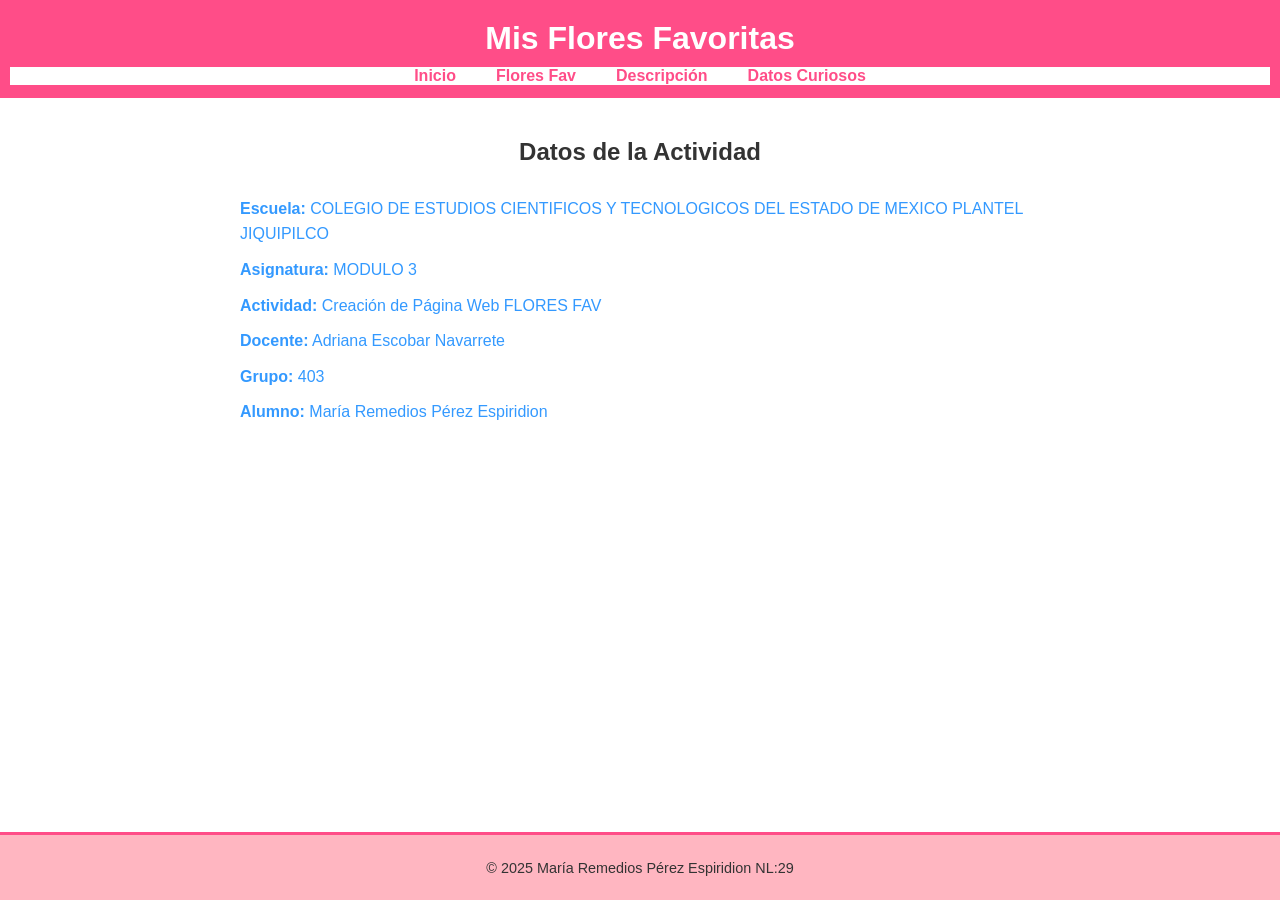
<file: index.html>
<!DOCTYPE html>
<html lang="es">

<head>
    <meta charset="UTF-8">
<meta name="viewport" content="width=device-width,initial-scale=1.0">
    <title>Index - Flores Fav</title>
    <link rel="stylesheet" href="estilomaria.css">

    
    <style>
        body {
            font-family: Arial, sans-serif;
            background-color: #ffffff;
            margin: 0;
            padding: 0;
            color: #333;
        }

        header {
            background-color: #ff4d88;
            padding: 10px;
            text-align: center;
        }

        header h1 {
            color: #fff;
            margin: 10px 0;
            font-size: 2em;
        }

        nav ul {
            list-style: none;
            margin: 0;
            padding: 0;
            display: flex;
            justify-content: center;
            background-color: #fff;
            border-bottom: 3px solid #ff4d88;
            flex-wrap: wrap;
        }

        nav li {
            margin: 0 15px;
        }

        nav a {
            text-decoration: none;
            color: #ff4d88;
            font-weight: bold;
            font-size: 1em;
            padding: 5px;
            transition: border-bottom 0.3s;
            cursor: pointer;
        }

        nav a:hover {
            border-bottom: 2px solid #ff4d88;
        }

        section {
            padding: 20px;
            max-width: 800px;
            margin: 0 auto;
            text-align: center;
        }

        section h2 {
            color: #ff4d88;
            margin-bottom: 20px;
        }

        .datos p {
            color: #3399ff;
            font-size: 1em;
            margin: 10px 0;
            line-height: 1.6em;
        }

     /* Pie de página fijo al fondo */
footer {
    background-color: #ffb6c1;
    text-align: center;
    padding: 10px;
    font-size: 0.9em;
    color: #333;
    border-top: 3px solid #ff4d88;
}

    </style>
</head>

<body>
    <header>
        <h1>Mis Flores Favoritas</h1>
        <nav>
            <ul>
                <li><a href="index.html">Inicio</a></li>
                <li><a href="mare4.html">Flores Fav</a></li>
                <li><a href="DESCRIPCION.html">Descripción</a></li>
                 <li><a href="DESCRIPCION1.html">Datos Curiosos</a></li>
            </ul>
        </nav>
    </header>

    <main>
        <h2>Datos de la Actividad</h2>
        <div class="datos">
            <p><strong>Escuela:</strong> COLEGIO DE ESTUDIOS CIENTIFICOS Y TECNOLOGICOS DEL ESTADO DE MEXICO  PLANTEL JIQUIPILCO </p>
            <p><strong>Asignatura:</strong> MODULO 3</p>
            <p><strong>Actividad:</strong> Creación de Página Web FLORES FAV </p>
            <p><strong>Docente:</strong> Adriana Escobar Navarrete </p>
            <p><strong>Grupo:</strong> 403</p>
            <p><strong>Alumno:</strong> María Remedios Pérez Espiridion</p>
        </div>
    </main>

    <footer>
        <p>&copy; 2025 María Remedios Pérez Espiridion NL:29</p>
    </footer>
</body>

</html>
</file>
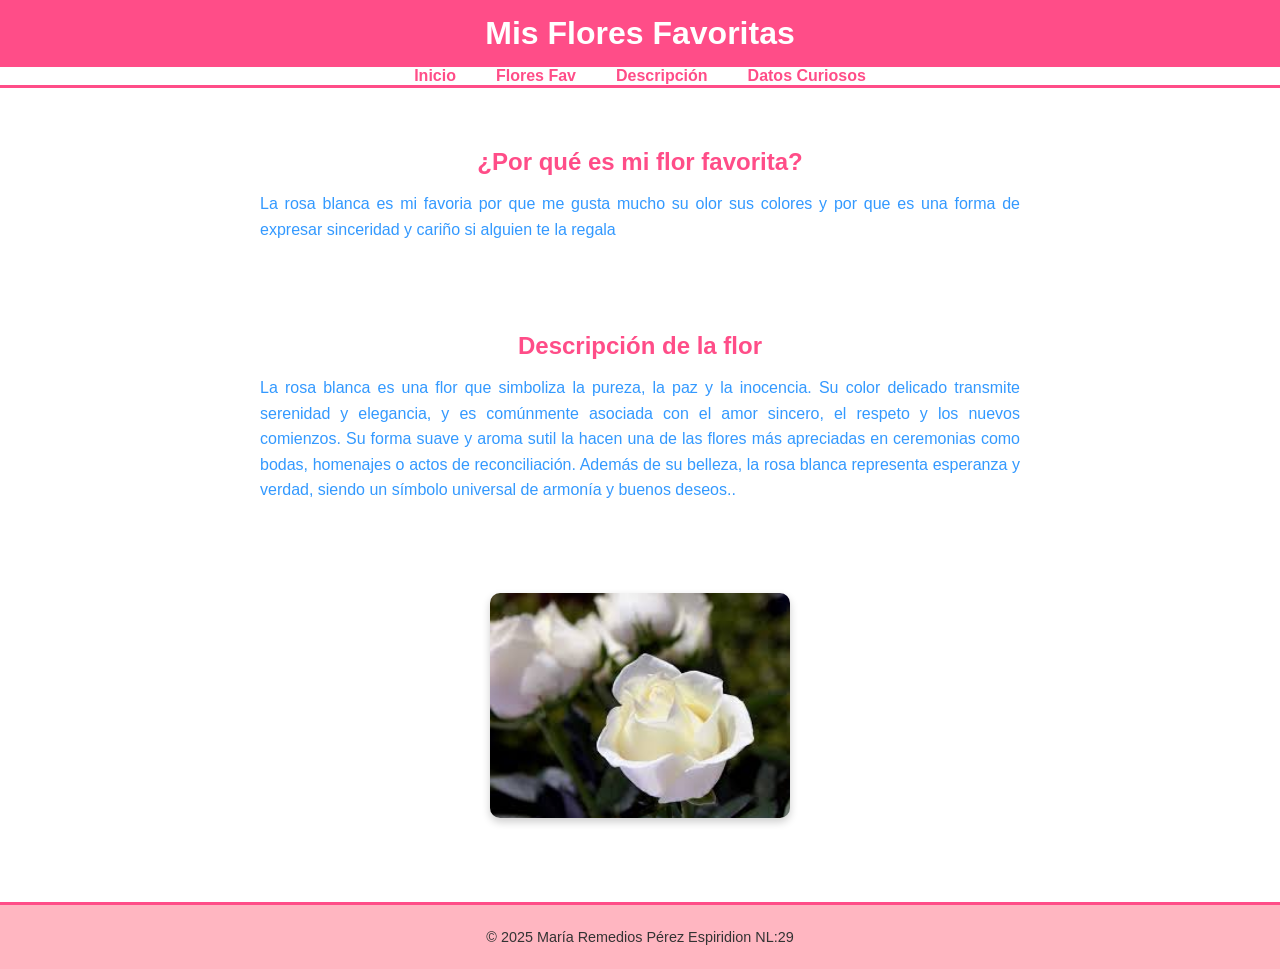
<file: DESCRIPCION.html>
<!DOCTYPE html>
<html lang="es">

<head>
    <meta charset="UTF-8">
    <title>Descripción - Flor Favorita</title>
    <link rel="stylesheet" href="estilomaria.css">
    <style>
        html, body {
            height: 100%;
            margin: 0;
        }

        body {
            display: flex;
            flex-direction: column;
            font-family: Arial, sans-serif;
            background-color: #ffffff;
            color: #333;
        }

        header {
            background-color: #ff4d88;
            text-align: center;
            padding: 15px;
        }

        header h1 {
            color: #fff;
            margin: 0;
            font-size: 2em;
        }

        nav ul {
            list-style: none;
            margin: 0;
            padding: 0;
            display: flex;
            justify-content: center;
            background-color: #fff;
            border-bottom: 3px solid #ff4d88;
            flex-wrap: wrap;
        }

        nav li {
            margin: 0 15px;
        }

        nav a {
            text-decoration: none;
            color: #ff4d88;
            font-weight: bold;
            font-size: 1em;
            padding: 5px;
            transition: border-bottom 0.3s;
            cursor: pointer;
        }

        nav a:hover {
            border-bottom: 2px solid #ff4d88;
        }

        main {
            flex: 1;
            display: flex;
            flex-direction: column;
            align-items: center;
            padding: 20px;
            max-width: 800px;
            margin: 0 auto;
        }

        section {
            margin-bottom: 20px;
            text-align: center;
        }

        section h2 {
            color: #ff4d88;
            margin-bottom: 15px;
        }

        section p {
            color: #3399ff;
            font-size: 1em;
            margin: 10px 0;
            line-height: 1.6em;
            text-align: justify;
        }

        .galeria-img {
            width: 300px;
            height: auto;
            border-radius: 10px;
            box-shadow: 0 4px 8px rgba(0,0,0,0.2);
            margin: 20px 0;
        }

        footer {
            background-color: #ffb6c1;
            text-align: center;
            padding: 10px;
            font-size: 0.9em;
            color: #333;
            border-top: 3px solid #ff4d88;
        }
    </style>
</head>

<body>

    <header>
        <h1>Mis Flores Favoritas</h1>
    </header>

    <nav>
        <ul>
            <li><a href="index.html">Inicio</a></li>
            <li><a href="mare4.html">Flores Fav</a></li>
            <li><a href="DESCRIPCION.html">Descripción</a></li>
            <li><a href="DESCRIPCION1.html">Datos Curiosos</a></li>
        </ul>
    </nav>

    <main>
        <section>
            <h2>¿Por qué es mi flor favorita?</h2>
            <p>La rosa blanca es mi favoria por que  me gusta mucho su olor sus colores y por que es una forma de expresar sinceridad
 y cariño si alguien te la regala </p>
        </section>

        <section>
            <h2>Descripción de la flor</h2>
            <p>La rosa blanca es una flor que simboliza la pureza, la paz y la inocencia. Su color delicado transmite serenidad y elegancia, 
y es comúnmente asociada con el amor sincero, el respeto y los nuevos comienzos. Su forma suave y aroma sutil la hacen una de las flores más apreciadas 
en ceremonias como bodas, homenajes o actos de reconciliación. Además de su belleza, la rosa blanca representa esperanza y verdad, siendo un símbolo 
universal de armonía y buenos deseos..</p>
        </section>

        <section>
         
            <img src="IMG/florBlanca.jpeg" alt="Rosa Blanca" class="galeria-img">
        </section>
    </main>

    <footer>
        <p>&copy; 2025 María Remedios Pérez Espiridion NL:29</p>
    </footer>

</body>

</html>
</file>
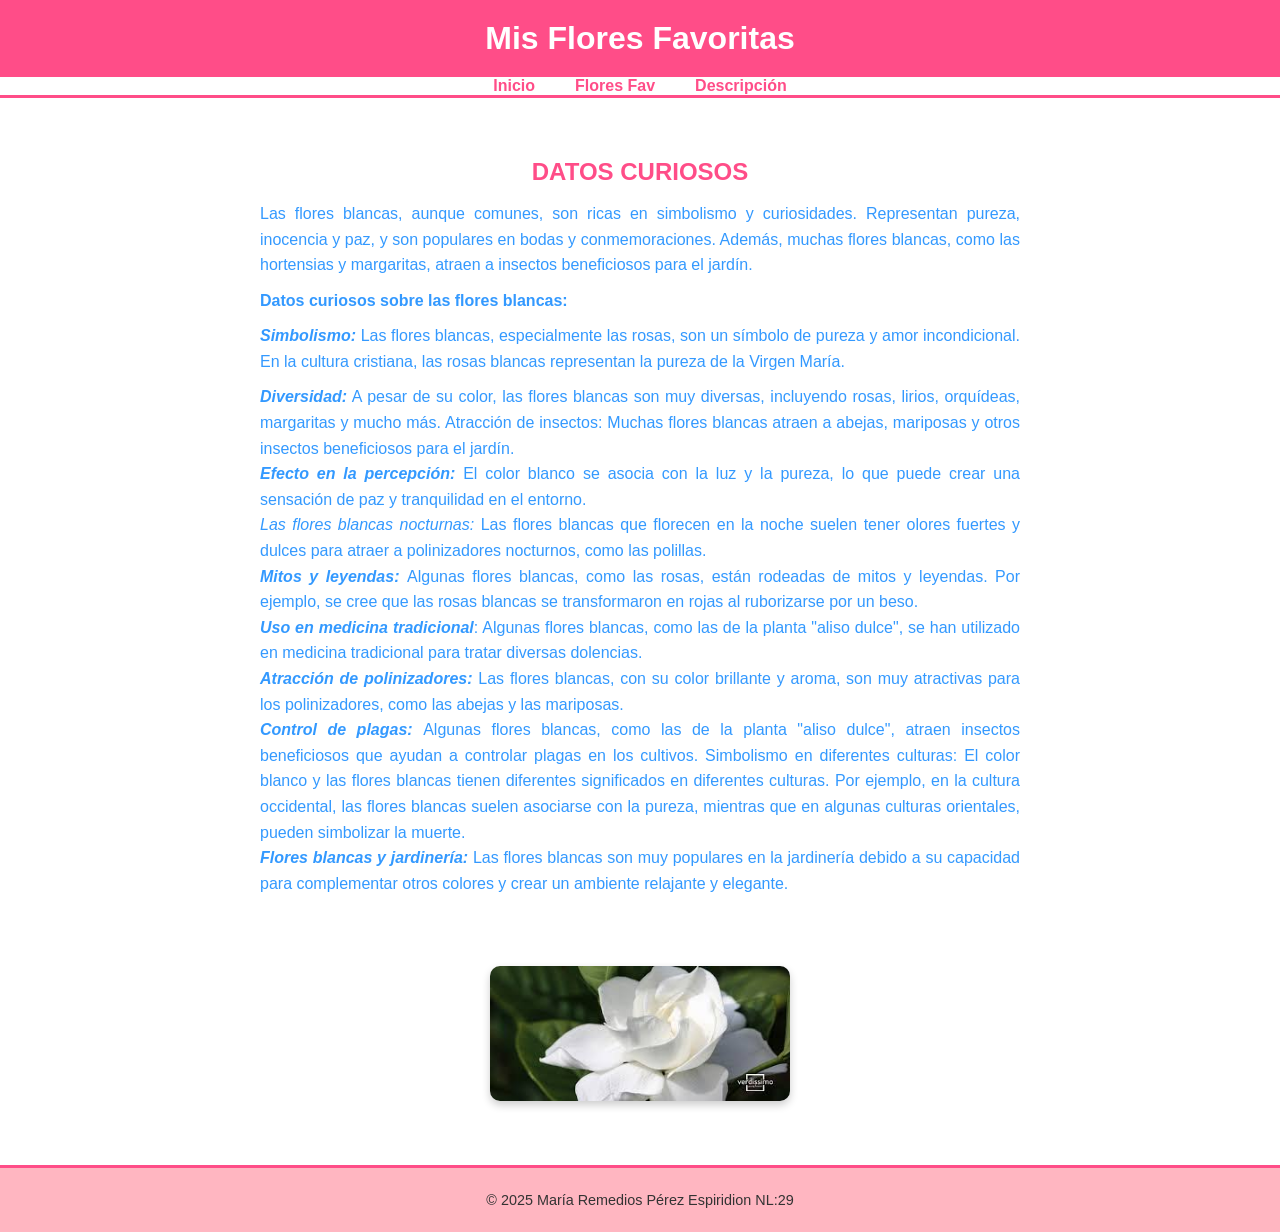
<file: DESCRIPCION1.html>
<!DOCTYPE html>
<html lang="es">

<head>
    <meta charset="UTF-8">
    <title>Descripción - Flor Favorita</title>
    <link rel="stylesheet" href="estilomaria.css">
    
</head>

<body>

    <header>
        <h1>Mis Flores Favoritas</h1>
    </header>

    <nav>
        <ul>
            <li><a href="index.html">Inicio</a></li>
            <li><a href="mare4.html">Flores Fav</a></li>
            <li><a href="DESCRIPCION.html">Descripción</a></li>
        </ul>
    </nav>

    <main>
        <section>
            <h2>DATOS CURIOSOS</h2>
          <p>Las flores blancas, aunque comunes, son ricas en simbolismo y curiosidades. Representan pureza, inocencia y paz, y son populares en bodas y conmemoraciones. Además, muchas flores blancas, como las hortensias y margaritas, atraen a insectos beneficiosos para el jardín.</p>
            <p> <strong>Datos curiosos sobre las flores blancas: </strong></p>
            <p><em><strong>Simbolismo:</strong></em> Las flores blancas, especialmente las rosas, son un símbolo de pureza y amor incondicional. En la cultura cristiana, las rosas blancas representan la pureza de la Virgen María.</p>
            <p> <strong><em>Diversidad:</em></strong> A pesar de su color, las flores blancas son muy diversas, incluyendo rosas, lirios, orquídeas, margaritas y mucho más. Atracción de insectos:
              Muchas flores blancas atraen a abejas, mariposas y otros insectos beneficiosos para el jardín. <br>
              
              <em><strong>Efecto en la percepción:</strong></em> El color blanco se asocia con la luz y la pureza, lo que puede crear una sensación de paz y tranquilidad en el entorno. <br>
              <em>Las flores blancas nocturnas: </em>Las flores blancas que florecen en la noche suelen tener olores fuertes y dulces para atraer a polinizadores nocturnos, como las polillas. <br>
              <em><strong>Mitos y leyendas: </strong></em>Algunas flores blancas, como las rosas, están rodeadas de mitos y leyendas. Por ejemplo, se cree que las rosas blancas se transformaron en rojas al ruborizarse por un beso. <br>
              <em><strong>Uso en medicina tradicional</strong></em>:
              Algunas flores blancas, como las de la planta "aliso dulce", se han utilizado en medicina tradicional para tratar diversas dolencias. 
  <br>
              <em><strong>Atracción de polinizadores:</strong></em> Las flores blancas, con su color brillante y aroma, son muy atractivas para los polinizadores, como las abejas y las mariposas. <br>
              <em><strong>Control de plagas: </strong></em>Algunas flores blancas, como las de la planta "aliso dulce", atraen insectos beneficiosos que ayudan a controlar plagas en los cultivos. Simbolismo en diferentes culturas:
              El color blanco y las flores blancas tienen diferentes significados en diferentes culturas. Por ejemplo, en la cultura occidental, las flores blancas suelen asociarse con la pureza, mientras que en algunas culturas orientales, pueden simbolizar la muerte. 
  <br>
              <em><strong>Flores blancas y jardinería:</strong></em> Las flores blancas son muy populares en la jardinería debido a su capacidad para complementar otros colores y crear un ambiente relajante y elegante. </p>
</section>

       

        <section>
         
            <img src="IMG/rosaBlanca1.jpeg" alt="Rosa Blanca" class="galeria-img">
        </section>
    </main>

    <footer>
        <p>&copy; 2025 María Remedios Pérez Espiridion NL:29</p>
    </footer>

</body>

</html>
</file>
<file: estilomaria.css>
html, body {
            height: 100%;
            margin: 0;
        }

        body {
            display: flex;
            flex-direction: column;
            font-family: Arial, sans-serif;
            background-color: #ffffff;
            color: #333;
        }

        header {
            background-color: #ff4d88;
            text-align: center;
            padding: 15px;
        }

        header h1 {
            color: #fff;
            margin: 0;
            font-size: 2em;
        }

        nav ul {
            list-style: none;
            margin: 0;
            padding: 0;
            display: flex;
            justify-content: center;
            background-color: #fff;
            border-bottom: 3px solid #ff4d88;
            flex-wrap: wrap;
        }

        nav li {
            margin: 0 15px;
        }

        nav a {
            text-decoration: none;
            color: #ff4d88;
            font-weight: bold;
            font-size: 1em;
            padding: 5px;
            transition: border-bottom 0.3s;
            cursor: pointer;
        }

        nav a:hover {
            border-bottom: 2px solid #ff4d88;
        }

        main {
            flex: 1;
            display: flex;
            flex-direction: column;
            align-items: center;
            padding: 20px;
            max-width: 800px;
            margin: 0 auto;
        }

        section {
            margin-bottom: 20px;
            text-align: center;
        }

        section h2 {
            color: #ff4d88;
            margin-bottom: 15px;
        }

        section p {
            color: #3399ff;
            font-size: 1em;
            margin: 10px 0;
            line-height: 1.6em;
            text-align: justify;
        }

        .galeria-img {
            width: 300px;
            height: auto;
            border-radius: 10px;
            box-shadow: 0 4px 8px rgba(0,0,0,0.2);
            margin: 20px 0;
        }

        footer {
            background-color: #ffb6c1;
            text-align: center;
            padding: 10px;
            font-size: 0.9em;
            color: #333;
            border-top: 3px solid #ff4d88;
        }
html, body {
    height: 100%;
    margin: 0;
    padding: 0;
    display: flex;
    flex-direction: column;
    font-family: Arial, sans-serif;
    background-color: #ffffff;
    color: #333;
}


header {
    background-color: #ff4d88;
    padding: 10px;
    text-align: center;
}

header h1 {
    color: #fff;
    margin: 10px 0;
    font-size: 2em;
}


nav ul {
    list-style: none;
    margin: 0;
    padding: 0;
    display: flex;
    justify-content: center;
    background-color: #fff;
    border-bottom: 3px solid #ff4d88;
    flex-wrap: wrap;
}

nav li {
    margin: 0 15px;
}

nav a {
    text-decoration: none;
    color: #ff4d88;
    font-weight: bold;
    font-size: 1em;
    padding: 5px;
    transition: border-bottom 0.3s;
    cursor: pointer;
}

nav a:hover {
    border-bottom: 2px solid #ff4d88;
}


section {
    padding: 20px;
    max-width: 1000px;
    margin: 0 auto;
    flex: 1; 
}

section h2 {
    color: #ff4d88;
    text-align: center;
}


table {
    width: 100%;
    table-layout: fixed;
}

table td {
    word-wrap: break-word;
    text-align: justify;
    font-size: 0.95em;
    color: #3399ff;
    line-height: 1.5em;
    padding: 10px;
    vertical-align: top;
}


table img {
    width: 150px;
    height: 150px;
    object-fit: cover;
    border-radius: 10px;
    box-shadow: 0 4px 8px rgba(0, 0, 0, 0.1);
}


#imagen-container {
    text-align: center;
    margin: 20px 0;
}

#imagen-mostrada {
    width: 300px;
    height: auto;
    display: none;
    border-radius: 10px;
    box-shadow: 0 4px 8px rgba(0, 0, 0, 0.2);
}


footer {
    background-color: #ffb6c1;
    text-align: center;
    padding: 10px;
    font-size: 0.9em;
    color: #333;
    border-top: 3px solid #ff4d88;
}
</file>
